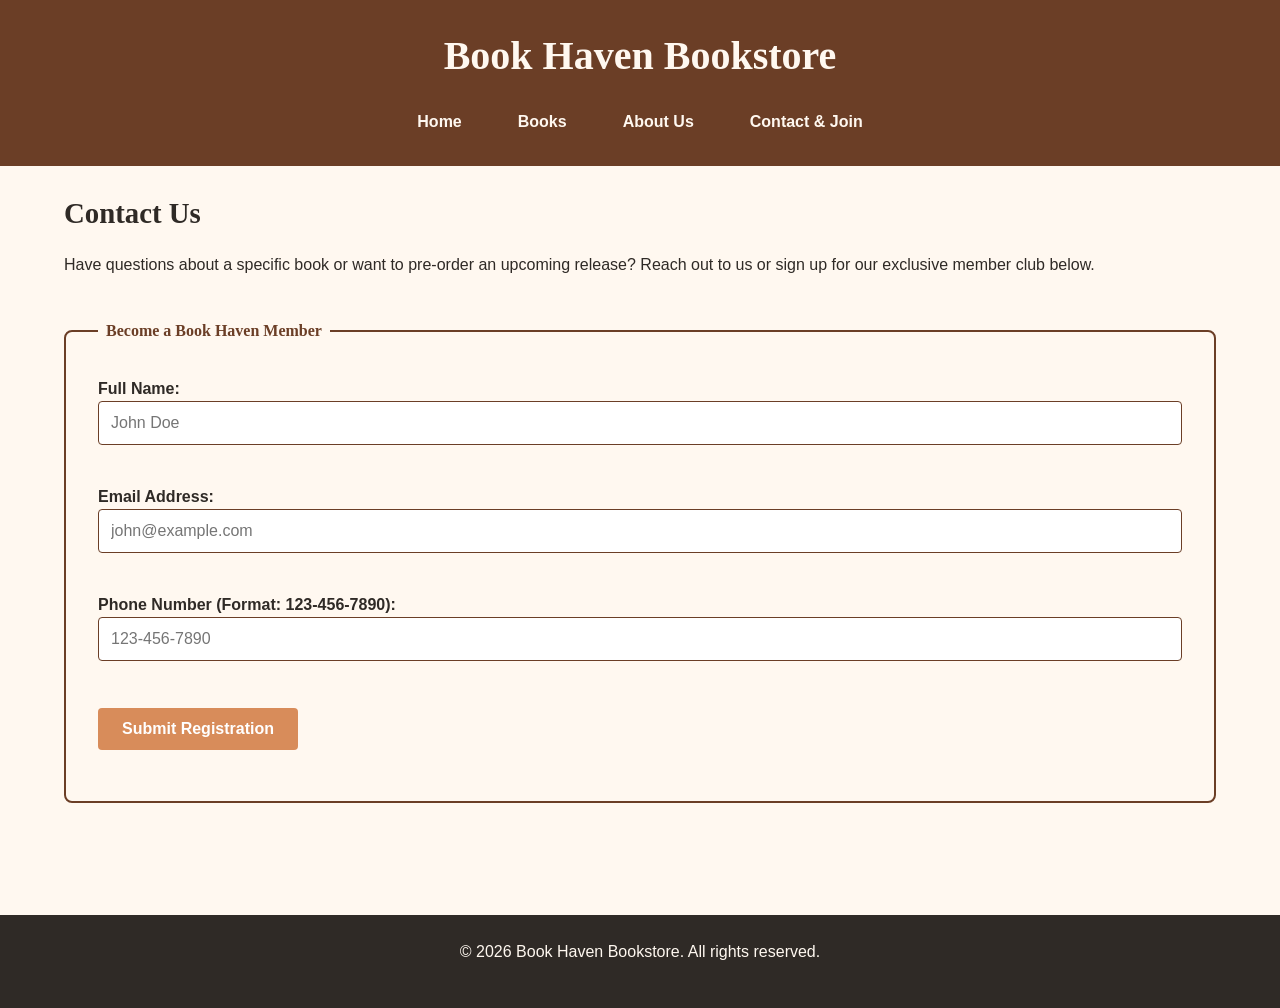
<file: contact.html>
<!DOCTYPE html>
<html lang="en">
<head>
    <meta charset="UTF-8">
    <meta name="viewport" content="width=device-width, initial-scale=1.0">
    <title>Book Haven Bookstore - Contact & Join</title>
    <link rel="stylesheet" href="style.css">
</head>
<body>
    <header>
        <h1>Book Haven Bookstore</h1>
        <nav>
            <ul>
                <li><a href="index.html">Home</a></li>
                <li><a href="products.html">Books</a></li>
                <li><a href="about.html">About Us</a></li>
                <li><a href="contact.html">Contact & Join</a></li>
            </ul>
        </nav>
    </header>
    <main>
        <section>
            <h2>Contact Us</h2>
            <p>Have questions about a specific book or want to pre-order an upcoming release? Reach out to us or sign up for our exclusive member club below.</p>
        </section>
        <section>
            <!-- Requirement: One complete HTML form, fieldset, legend, and validation -->
            <form action="#" method="POST" novalidate>
                <!-- Keterangan: novalidate ditambahkan agar validasi kustom JavaScript berfungsi penuh tanpa diinterupsi validasi bawaan browser -->
                <fieldset>
                    <legend>Become a Book Haven Member</legend>
                    
                    <p>
                        <label for="full-name">Full Name:</label>
                        <input type="text" id="full-name" name="full-name" required placeholder="John Doe">
                    </p>
                    
                    <p>
                        <label for="email">Email Address:</label>
                        <input type="email" id="email" name="email" required placeholder="john@example.com">
                    </p>
                    
                    <p>
                        <label for="phone">Phone Number (Format: 123-456-7890):</label>
                        <input type="tel" id="phone" name="phone" pattern="[0-9]{3}-[0-9]{3}-[0-9]{4}" required placeholder="123-456-7890">
                    </p>
                    
                    <p>
                        <button type="submit">Submit Registration</button>
                    </p>
                </fieldset>
            </form>
        </section>
    </main>
    <footer>
        <p>&copy; 2026 Book Haven Bookstore. All rights reserved.</p>
    </footer>

    <!-- Penghubung Script Interaktivitas JavaScript -->
    <script src="script.js"></script>
</body>
</html>
</file>
<file: style.css>
/* ==========================================
   1. RESET & BASE STYLES (Font & Color Palette)
   ========================================== */
* {
    margin: 0;
    padding: 0;
    box-sizing: border-box;
}

body {
    /* Menggunakan rumpun font Sans-Serif untuk keterbacaan teks utama */
    font-family: 'Open Sans', Arial, sans-serif;
    font-size: 1rem;
    line-height: 1.6;
    /* Latar belakang Krem (#FFF8F0) & Teks utama Arang (#2F2A26) */
    background-color: #FFF8F0;
    color: #2F2A26;
}

/* Menggunakan rumpun font Serif untuk judul agar berkesan sastra klasik */
h1, h2, h3 {
    font-family: 'Playfair Display', Georgia, serif;
    font-weight: 700;
    margin-bottom: 1rem;
}

h1 { font-size: 2.5rem; }
h2 { font-size: 1.8rem; }
h3 { font-size: 1.4rem; }

p {
    margin-bottom: 1.2rem;
}

/* ==========================================
   2. LAYOUT UTAMA & NAVIGATION (Mobile-First)
   ========================================== */
header {
    /* Latar belakang Cokelat (#6B3E26) dengan teks navigasi Krem */
    background-color: #6B3E26;
    color: #FFF8F0;
    padding: 1.5rem;
    text-align: center;
}

header h1 {
    margin-bottom: 0.8rem;
}

nav ul {
    list-style: none;
    /* Flexbox untuk navigasi di mobile (ditumpuk vertikal) */
    display: flex;
    flex-direction: column;
    gap: 0.5rem;
}

nav ul li a {
    color: #FFF8F0;
    text-decoration: none;
    font-weight: bold;
    padding: 0.5rem 1rem;
    display: block;
    transition: background-color 0.3s ease;
}

nav ul li a:hover {
    /* Efek hover menggunakan warna Persik (#D88C5A) */
    background-color: #D88C5A;
    border-radius: 4px;
}

main {
    padding: 1.5rem;
    max-width: 1200px;
    margin: 0 auto;
}

section {
    margin-bottom: 2.5rem;
}

/* ==========================================
   3. MEDIA ELEMENTS (Images & Audio)
   ========================================== */
img, picture img {
    max-width: 100%;
    height: auto;
    display: block;
    border-radius: 8px;
    margin: 1rem 0;
}

figure {
    background-color: #f0e6dc; /* Variasi krem yang lebih gelap untuk kontras */
    padding: 1rem;
    border-radius: 8px;
    margin: 1rem 0;
}

figcaption {
    font-size: 0.9rem;
    font-style: italic;
    margin-top: 0.5rem;
    color: #6B3E26;
}

audio {
    width: 100%;
    margin-top: 1rem;
}

/* ==========================================
   4. FORM ELEMENTS (Membership Form)
   ========================================== */
form {
    margin-top: 1.5rem;
}

fieldset {
    border: 2px solid #6B3E26;
    padding: 1.5rem;
    border-radius: 8px;
    /* Flexbox vertikal untuk form di mobile agar tidak sempit */
    display: flex;
    flex-direction: column;
    gap: 1.2rem;
}

legend {
    font-family: 'Playfair Display', Georgia, serif;
    font-weight: bold;
    color: #6B3E26;
    padding: 0 0.5rem;
}

label {
    font-weight: bold;
    margin-bottom: 0.3rem;
}

input[type="text"],
input[type="email"],
input[type="tel"] {
    width: 100%;
    padding: 0.75rem;
    border: 1px solid #6B3E26;
    border-radius: 4px;
    font-size: 1rem;
    background-color: #ffffff;
}

button[type="submit"] {
    background-color: #D88C5A; /* Tombol warna Persik */
    color: #ffffff;
    border: none;
    padding: 0.75rem 1.5rem;
    font-size: 1rem;
    font-weight: bold;
    border-radius: 4px;
    cursor: pointer;
    transition: background-color 0.3s ease;
    margin-top: 0.5rem;
}

button[type="submit"]:hover {
    background-color: #6B3E26; /* Hover ganti ke warna Cokelat */
}

footer {
    background-color: #2F2A26; /* Warna Arang */
    color: #FFF8F0;
    text-align: center;
    padding: 1.5rem;
    margin-top: 3rem;
}

/* ==========================================
   5. RESPONSIVE DESIGN (Media Query for Desktop)
   ========================================== */
@media (min-width: 768px) {
    /* Mengubah arah menu navigasi menjadi horizontal di layar besar */
    nav ul {
        flex-direction: row;
        justify-content: center;
        gap: 1.5rem;
    }

    /* Mengubah susunan form agar label dan input bersisian dengan rapi */
    fieldset {
        padding: 2rem;
    }
}
</file>
